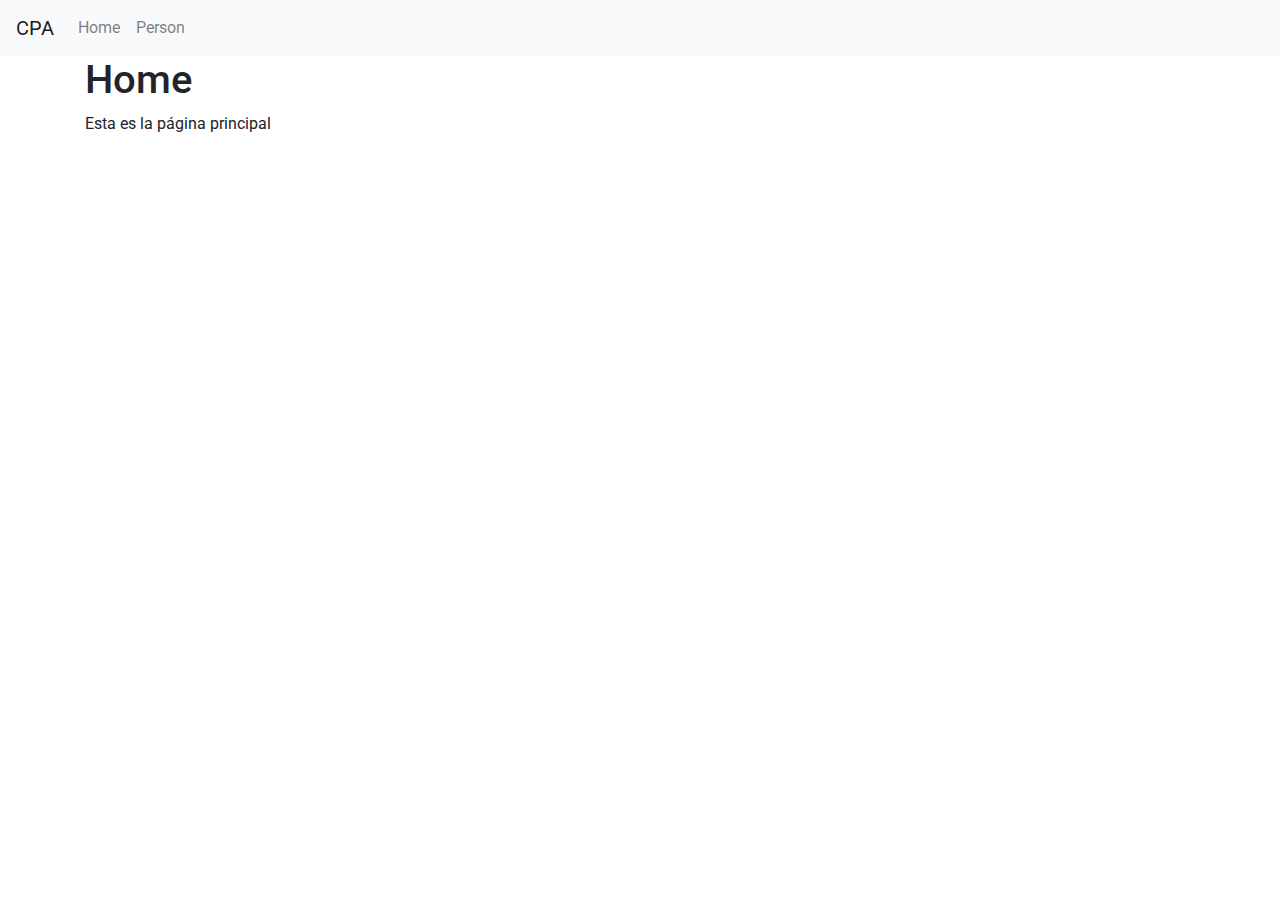
<file: Enterprise.Management.Internal/index.html>
﻿<!DOCTYPE html>
<html ng-app="app">

<head>
    <meta name="viewport" content="width=device-width" />
    <meta http-equiv="Content-Type" content="text/html; charset=UTF-8" />
    <title>Enterprise manager</title>
    <!-- Incluir Bootstrap -->
    <link href="AppClient/css/bootstrap.min.css" rel="stylesheet" />

    <link href="https://fonts.googleapis.com/css?family=Open+Sans:400,700|Roboto:300,400,500&display=swap" rel="stylesheet">

    <link href="AppClient/css/fontello.css" rel="stylesheet" />

    <!-- Animate.css -->
    <link href="AppClient/css/animation.css" rel="stylesheet" />
    <!-- Estilo personalizado -->
    <!-- Incluir AngularJS -->
    <script src="AppClient/lib/angular.min.js"></script>
    <script src="AppClient/lib/angular-route.min.js"></script>
    <!-- App -->
    <script src="AppClient/app.js"></script>
    <!-- factory -->
    <!-- Controllers -->
    <script src="AppClient/controller/MainController.js"></script>
    <script src="AppClient/controller/PersonController.js"></script>
</head>

<body ng-controller="mainController as mc">

    <div ng-include="mc.menuSuperior"></div>

    <div class="container">
        <!--Pages -->
        <div ng-view></div>

        <script src="AppClient/lib/jquery-3.3.1.min.js"></script>
        <script src="AppClient/lib/bootstrap.min.js"></script>
    </div>
</body>
</html>
</file>
<file: Enterprise.Management.Internal/AppClient/css/fontello.css>
@font-face {
  font-family: 'fontello';
  src: url('../font/fontello.eot?84089686');
  src: url('../font/fontello.eot?84089686#iefix') format('embedded-opentype'),
       url('../font/fontello.woff2?84089686') format('woff2'),
       url('../font/fontello.woff?84089686') format('woff'),
       url('../font/fontello.ttf?84089686') format('truetype'),
       url('../font/fontello.svg?84089686#fontello') format('svg');
  font-weight: normal;
  font-style: normal;
}
/* Chrome hack: SVG is rendered more smooth in Windozze. 100% magic, uncomment if you need it. */
/* Note, that will break hinting! In other OS-es font will be not as sharp as it could be */
/*
@media screen and (-webkit-min-device-pixel-ratio:0) {
  @font-face {
    font-family: 'fontello';
    src: url('../font/fontello.svg?84089686#fontello') format('svg');
  }
}
*/
 
 [class^="icon-"]:before, [class*=" icon-"]:before {
  font-family: "fontello";
  font-style: normal;
  font-weight: normal;
  speak: none;
 
  display: inline-block;
  text-decoration: inherit;
  width: 1em;
  margin-right: .2em;
  text-align: center;
  /* opacity: .8; */
 
  /* For safety - reset parent styles, that can break glyph codes*/
  font-variant: normal;
  text-transform: none;
 
  /* fix buttons height, for twitter bootstrap */
  line-height: 1em;
 
  /* Animation center compensation - margins should be symmetric */
  /* remove if not needed */
  margin-left: .2em;
 
  /* you can be more comfortable with increased icons size */
  /* font-size: 120%; */
 
  /* Font smoothing. That was taken from TWBS */
  -webkit-font-smoothing: antialiased;
  -moz-osx-font-smoothing: grayscale;
 
  /* Uncomment for 3D effect */
  /* text-shadow: 1px 1px 1px rgba(127, 127, 127, 0.3); */
}
 
.icon-dot:before { content: '\e800'; } /* '' */
.icon-user:before { content: '\e801'; } /* '' */
.icon-mail:before { content: '\e802'; } /* '' */
.icon-briefcase:before { content: '\e803'; } /* '' */
.icon-twitter:before { content: '\f309'; } /* '' */
.icon-facebook:before { content: '\f30c'; } /* '' */
.icon-instagram:before { content: '\f32d'; } /* '' */
</file>
<file: Enterprise.Management.Internal/AppClient/css/animation.css>
/*
   Animation example, for spinners
*/
.animate-spin {
  -moz-animation: spin 2s infinite linear;
  -o-animation: spin 2s infinite linear;
  -webkit-animation: spin 2s infinite linear;
  animation: spin 2s infinite linear;
  display: inline-block;
}
@-moz-keyframes spin {
  0% {
    -moz-transform: rotate(0deg);
    -o-transform: rotate(0deg);
    -webkit-transform: rotate(0deg);
    transform: rotate(0deg);
  }

  100% {
    -moz-transform: rotate(359deg);
    -o-transform: rotate(359deg);
    -webkit-transform: rotate(359deg);
    transform: rotate(359deg);
  }
}
@-webkit-keyframes spin {
  0% {
    -moz-transform: rotate(0deg);
    -o-transform: rotate(0deg);
    -webkit-transform: rotate(0deg);
    transform: rotate(0deg);
  }

  100% {
    -moz-transform: rotate(359deg);
    -o-transform: rotate(359deg);
    -webkit-transform: rotate(359deg);
    transform: rotate(359deg);
  }
}
@-o-keyframes spin {
  0% {
    -moz-transform: rotate(0deg);
    -o-transform: rotate(0deg);
    -webkit-transform: rotate(0deg);
    transform: rotate(0deg);
  }

  100% {
    -moz-transform: rotate(359deg);
    -o-transform: rotate(359deg);
    -webkit-transform: rotate(359deg);
    transform: rotate(359deg);
  }
}
@-ms-keyframes spin {
  0% {
    -moz-transform: rotate(0deg);
    -o-transform: rotate(0deg);
    -webkit-transform: rotate(0deg);
    transform: rotate(0deg);
  }

  100% {
    -moz-transform: rotate(359deg);
    -o-transform: rotate(359deg);
    -webkit-transform: rotate(359deg);
    transform: rotate(359deg);
  }
}
@keyframes spin {
  0% {
    -moz-transform: rotate(0deg);
    -o-transform: rotate(0deg);
    -webkit-transform: rotate(0deg);
    transform: rotate(0deg);
  }

  100% {
    -moz-transform: rotate(359deg);
    -o-transform: rotate(359deg);
    -webkit-transform: rotate(359deg);
    transform: rotate(359deg);
  }
}
</file>
